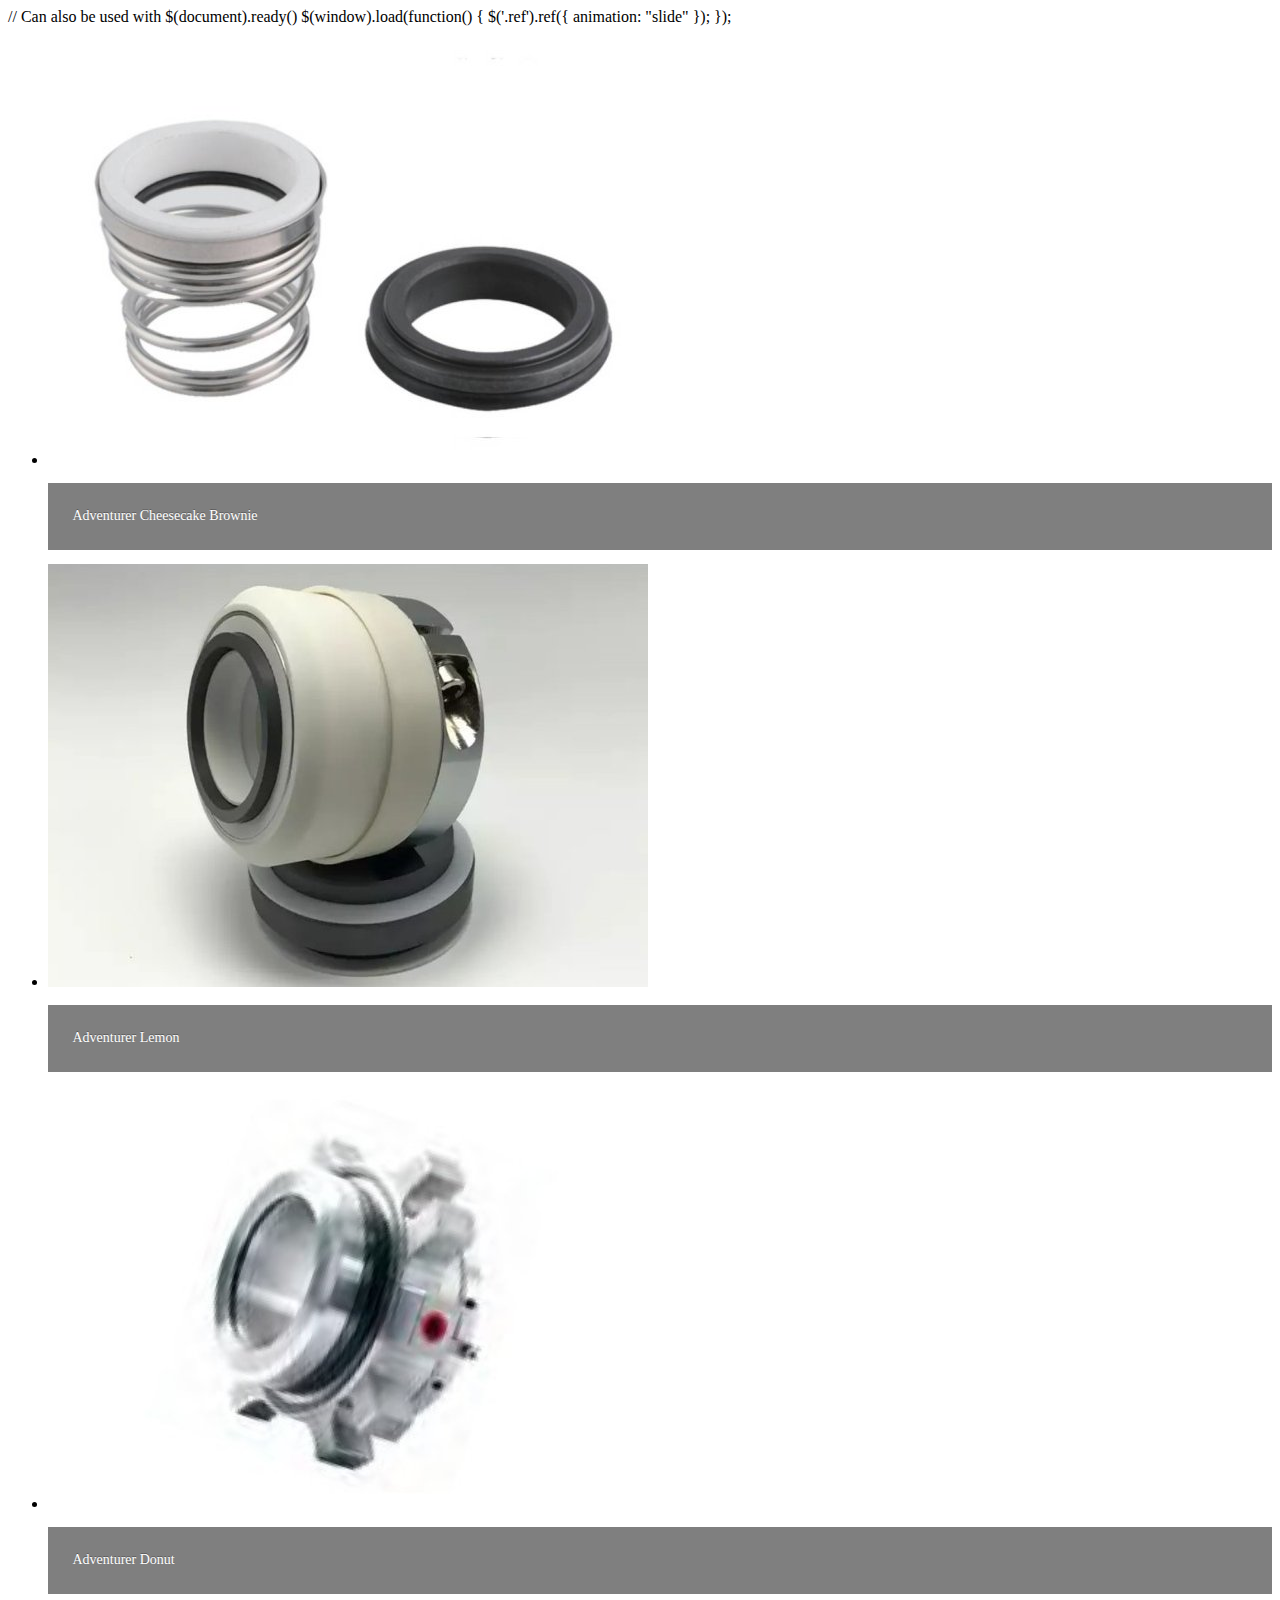
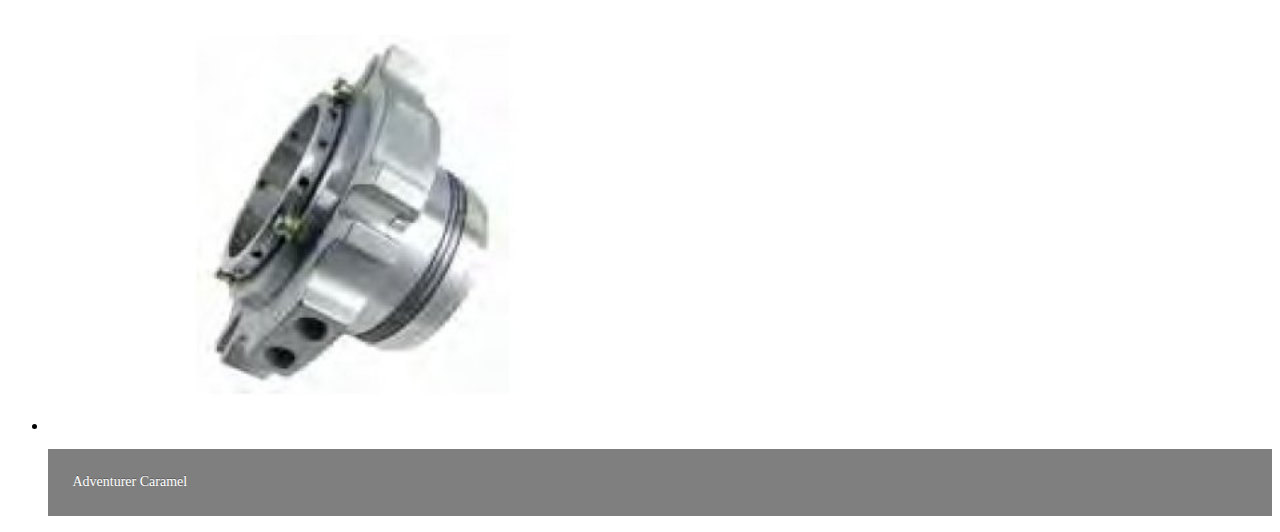
<file: ref/ref-home.html>
<!doctype html>
<html>
<head>
<meta charset="utf-8">
<title>無標題文件</title>
	
	// Can also be used with $(document).ready()
$(window).load(function() {
  $('.ref').ref({
    animation: "slide"
  });
});
	
	<!-- Place either at the bottom in the <head> of your page or inside your CSS -->
<style type="text/css">
.flex-caption {
  width: 96%;
  padding: 2%;
  left: 0;
  bottom: 0;
  background: rgba(0,0,0,.5);
  color: #fff;
  text-shadow: 0 -1px 0 rgba(0,0,0,.3);
  font-size: 14px;
  line-height: 18px;
}
</style>
	
</head>

<body>
	
<!-- Place somewhere in the <body> of your page -->
<div class="flexslider">
  <ul class="slides">
    <li>
      <img src="../img-XM/軸封照_191005_0001.jpg" />
      <p class="flex-caption">Adventurer Cheesecake Brownie</p>
    </li>
    <li>
      <img src="../img-XM/軸封照_191005_0002.jpg" />
      <p class="flex-caption">Adventurer Lemon</p>
    </li>
    <li>
      <img src="../img-XM/軸封照_191005_0003.jpg" />
      <p class="flex-caption">Adventurer Donut</p>
    </li>
    <li>
      <img src="../img-XM/軸封照_191005_0004.jpg" />
      <p class="flex-caption">Adventurer Caramel</p>
    </li>
  </ul>
	
</div>
</body>
</html>
</file>
